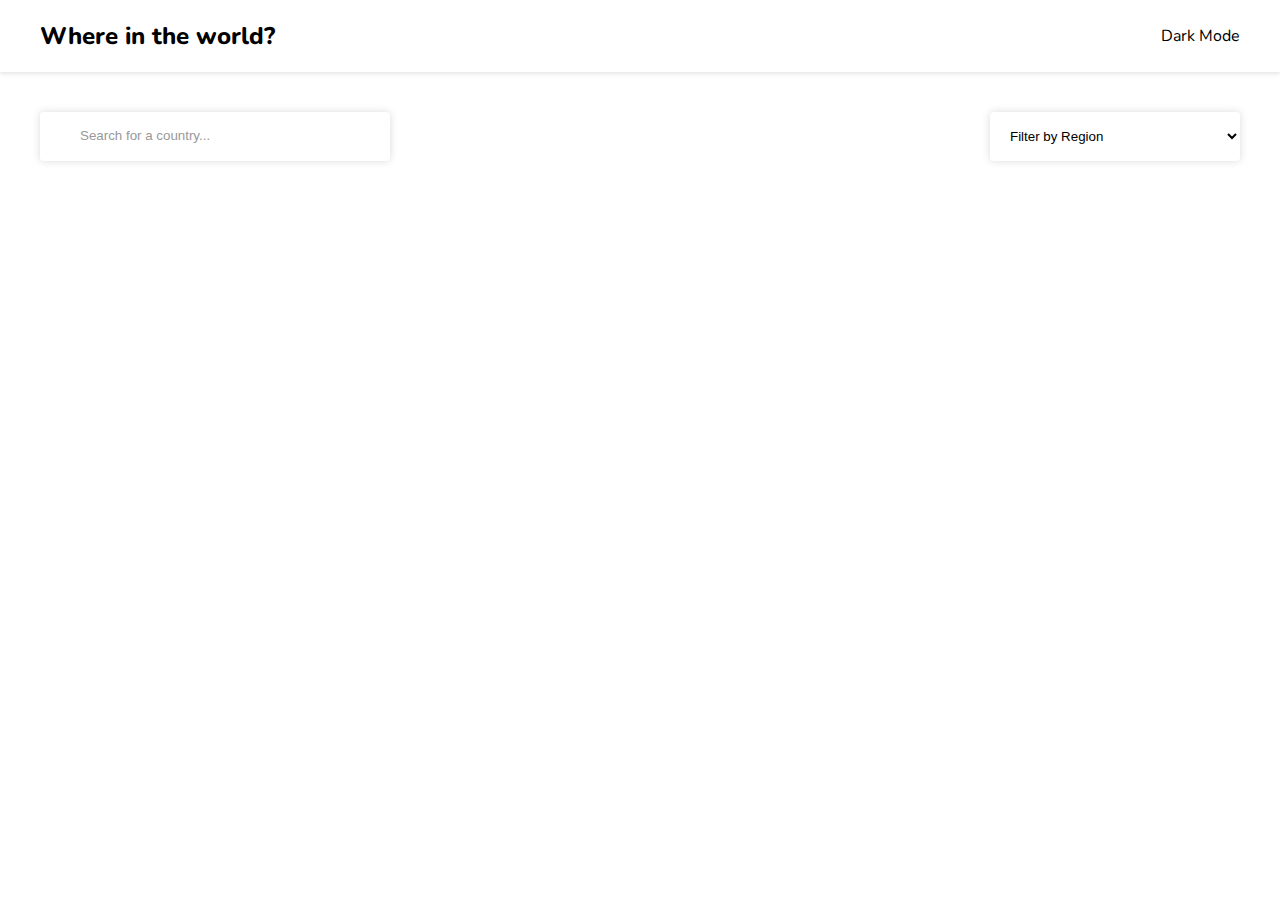
<file: index.html>
<!DOCTYPE html>
<html lang="en">
  <head>
    <meta charset="UTF-8" />
    <meta http-equiv="X-UA-Compatible" content="IE=edge" />
    <meta name="viewport" content="width=device-width, initial-scale=1.0" />
    <title>Countries</title>
    <link rel="shortcut icon" type="image/png" href="/world.png" />

    <link
      rel="stylesheet"
      href="https://cdnjs.cloudflare.com/ajax/libs/font-awesome/6.3.0/css/all.min.css"
      integrity="sha512-SzlrxWUlpfuzQ+pcUCosxcglQRNAq/DZjVsC0lE40xsADsfeQoEypE+enwcOiGjk/bSuGGKHEyjSoQ1zVisanQ=="
      crossorigin="anonymous"
      referrerpolicy="no-referrer"
    />
    <link
      href="https://fonts.googleapis.com/css?family=Nunito:300,regular,500,600,700,800"
      rel="stylesheet"
    />
    <link rel="stylesheet" href="style.css" />
   
  </head>
  <body>


    <header class="header-container">
      <div class="header-content">
        <h2 class="title"><a href="/">Where in the world?</a></h2>
        <p class="theme-changer"><i class="fa-regular fa-moon"></i>&nbsp;&nbsp;Dark Mode</p>
      </div>
    </header>


    <main>
      <div class="search-filter-container">
        <div class="search-container">
          <i class="fa-solid fa-magnifying-glass"></i>
          <input type="text" placeholder="Search for a country...">
        </div>
        <select class="filter-by-region">
          <option hidden>Filter by Region</option>
          <option value="Africa">Africa</option>
          <option value="America">America</option>
          <option value="Asia">Asia</option>
          <option value="Europe">Europe</option>
          <option value="Oceania">Oceania</option>
        </select>
      </div>
      <div class="countries-container"></div>
    </main>


    <script src="script.js" defer></script>
  </body>
</html>
</file>
<file: style.css>
* {
    box-sizing: border-box;
}

body {
    --background-color: white;
    --text-color: black;
    --elements-color: white;
    margin: 0;
    font-family: Nunito, sans-serif;
    background-color: var(--background-color);
    color: var(--text-color);
}

body.dark {
    --background-color: hsl(207, 26%, 17%); 
    --text-color: white;
    --elements-color: hsl(209, 23%, 22%);
}

main {
    padding: 24px;
}

a {
    text-decoration-line: none;
    color: inherit;
}

.header-container {
    box-shadow: 0 2px 4px 0px rgba(0, 0, 0, 0.1);
    padding-inline: 24px;
    background-color: var(--elements-color);
}

.header-content {
    display: flex;
    align-items: center;
    justify-content: space-between;
    max-width: 1200px;
    margin-inline: auto;
}

.title {
    font-weight: 800;
}

.theme-changer {
    cursor: pointer;
}

.countries-container {
    max-width: 1200px;
    margin-top: 16px;
    display: flex;
    gap: 64px;
    flex-wrap: wrap;
    margin-inline: auto;
    justify-content: space-between;
}

.country-card {
    display: inline-block;
    width: 250px;
    border-radius: 8px;
    overflow: hidden;
    padding-bottom: 24px;
    box-shadow: 0 0 8px 0px rgba(0, 0, 0, 0.2);
    transition: all 0.2s ease-in-out;
    background-color: var(--elements-color);
}

.country-card:hover {
    transform: scale(1.03);
    box-shadow: 0 0 16px 0px rgba(0, 0, 0, 0.2);
}

.card-title {
    font-size: 24px;
    margin-block: 16px;
}

.card-text {
    padding-inline: 16px;
}

.card-text p {
    margin-block: 8px;
}

.country-card img {
    width: 100%;
}


.search-filter-container {
    max-width: 1200px;
    margin-inline: auto;
    margin-top: 16px;
    margin-bottom: 48px;
    display: flex;
    justify-content: space-between;
    gap: 24px;
}

.search-container {
    box-shadow: 0 0 8px 0px rgba(0, 0, 0, 0.15);
    max-width: 350px;
    width: 100%;
    border-radius: 4px;
    padding-left: 24px;
    color: #999;
    overflow: hidden;
    background-color: var(--elements-color);
    color: var(--text-color);
}

.search-container input {
    border: none;
    outline: none;
    padding: 16px;
    width: 90%;
    background-color: inherit;
    color: inherit;
}

.search-container input::placeholder {
    color: #999;
}

.filter-by-region {
    width: 250px;
    padding: 16px;
    border: none;
    outline: none;
    box-shadow: 0 0 8px 0px rgba(0, 0, 0, 0.15);
    border-radius: 4px;
    background-color: var(--elements-color);
    color: var(--text-color);
}

@media(max-width: 768px) {
    .countries-container {
        justify-content: center;
    }

    .title {
        font-size: 16px;
    }

    .header-content p {
        font-size: 12px;
    }

    .search-filter-container {
        flex-direction: column;
    }
    
}
</file>
